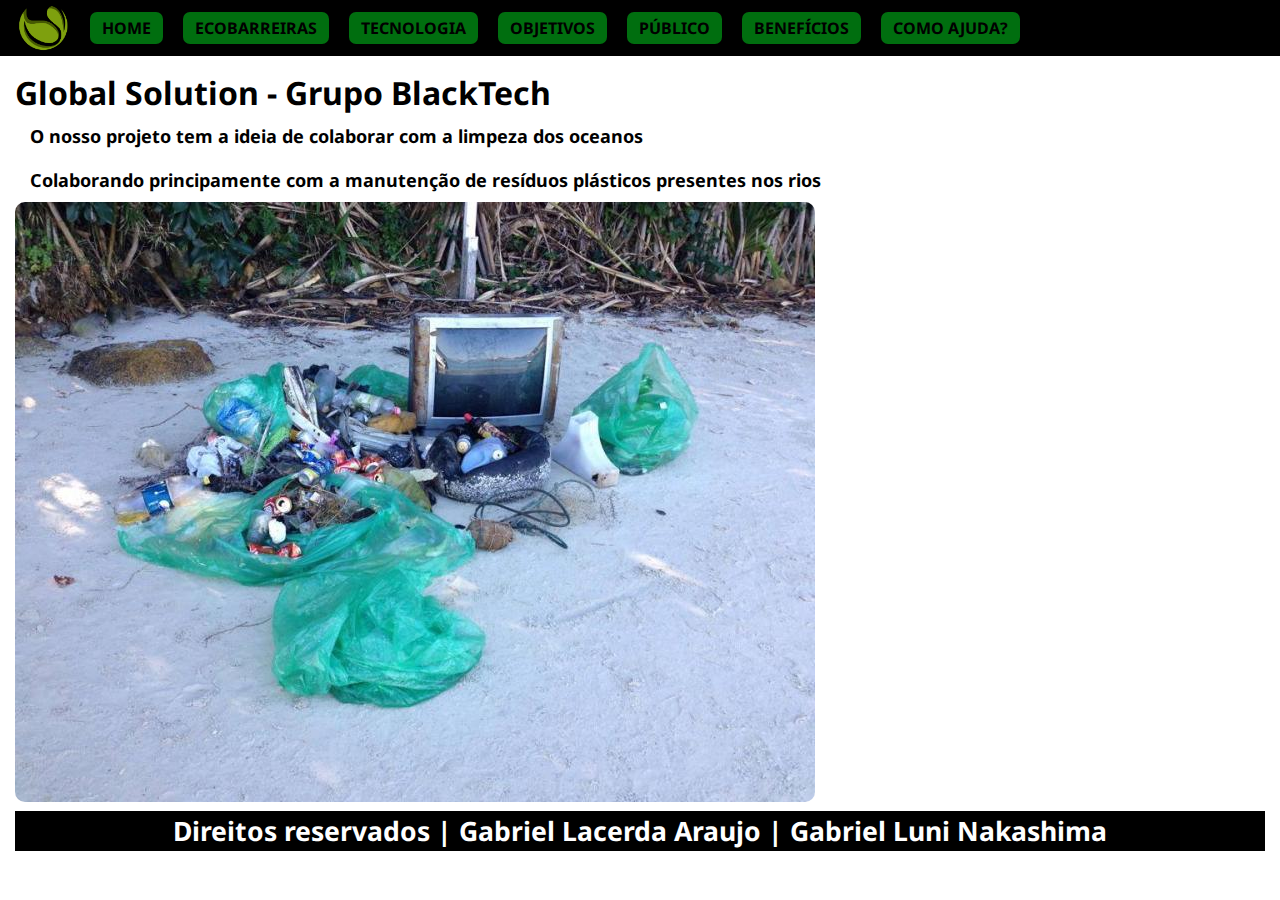
<file: index.html>
<!DOCTYPE html>
<html lang="pt-br">
<head>
    <meta charset="UTF-8">
    <meta name="viewport" content="width=device-width, initial-scale=1.0">
    <title>Home</title>
    <link rel="stylesheet" href="./assets/css/style.css">

</head> 
<div class="header">
    <img src="./assets/img/Folha.webp" class="img_logo_header"alt="logo">  
        <div class="absolutecinema"></div>
    <button class="btn"><a href="index.html">Home</a></button>
    <button class="btn"><a href="seçao1.html">Ecobarreiras</a></button>
    <button class="btn"><a href="seçao2.html">Tecnologia</a></button>
    <button class="btn"><a href="seçao3.html">Objetivos</a></button>
    <button class="btn"><a href="seçao4.html">Público</a></button>
    <button class="btn"><a href="seçao5.html">Benefícios</a></button>
    <button class="btn"><a href="seçao6.html">Como ajuda?</a></button>
        </div>
</div>
<body>
    <h1>Global Solution - Grupo BlackTech
    <div>
        <p>O nosso projeto tem a ideia de colaborar com a limpeza dos oceanos</p>
        <p>Colaborando principamente com a manutenção de resíduos plásticos presentes nos rios</p>
           <div class="box">
        <img src="./assets/img/lixo.jpg" alt="lixo">
           </div>
    </div>
</body>
<footer>
    <div id="footerr">
        <h5>Direitos reservados | Gabriel Lacerda Araujo | Gabriel Luni Nakashima</h5>
    </div>
</footer>
</html>
</file>
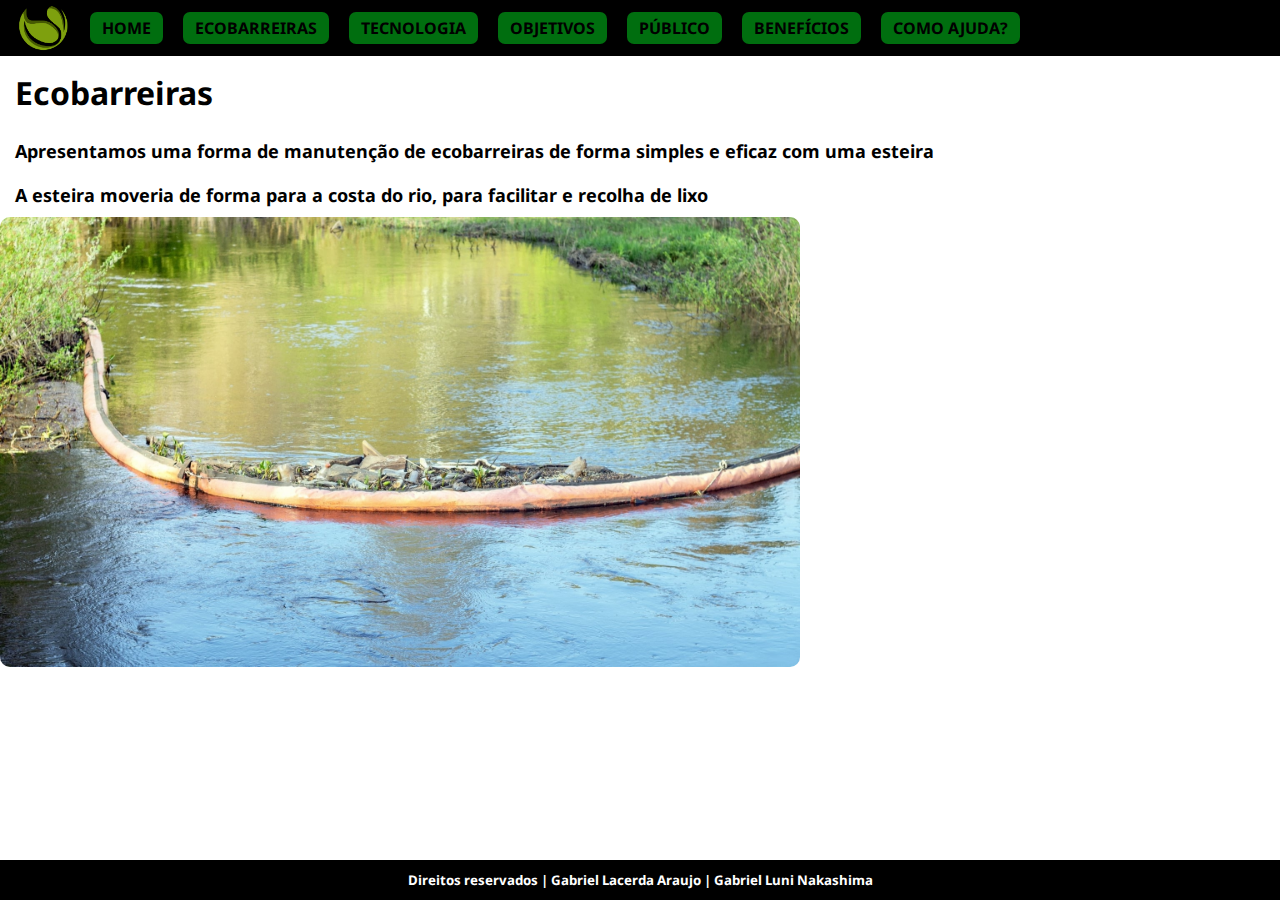
<file: seçao1.html>
<!DOCTYPE html>
<html lang="pt-br">
<head>
    <meta charset="UTF-8">
    <meta name="viewport" content="width=device-width, initial-scale=1.0">
    <title>Seção 1</title>
    <link rel="stylesheet" href="./assets/css/style.css">
</head>
        <div class="header">
            <img src="./assets/img/Folha.webp" class="img_logo_header"alt="logo">
                <div class="absolutecinema"></div>
    <button class="btn"><a href="index.html">Home</a></button>
    <button class="btn"><a href="seçao1.html">Ecobarreiras</a></button>
    <button class="btn"><a href="seçao2.html">Tecnologia</a></button>
    <button class="btn"><a href="seçao3.html">Objetivos</a></button>
    <button class="btn"><a href="seçao4.html">Público</a></button>
    <button class="btn"><a href="seçao5.html">Benefícios</a></button>
    <button class="btn"><a href="seçao6.html">Como ajuda?</a></button>
                </div>
    </div>
<body>
        <h1>Ecobarreiras</h1>
        <p>Apresentamos uma forma de manutenção de ecobarreiras de forma simples e eficaz com uma esteira </p>
        <p>A esteira moveria de forma para a costa do rio, para facilitar e recolha de lixo</p>    
           <div class="box">
        <img src="./assets/img/ecobarreira.jpg" alt="Ecobarreira"> 
           </div>
        </div>
</body>
<footer>
    <div>
        <h5>Direitos reservados | Gabriel Lacerda Araujo | Gabriel Luni Nakashima</h5>
    </div>
</footer>
</html>
</file>
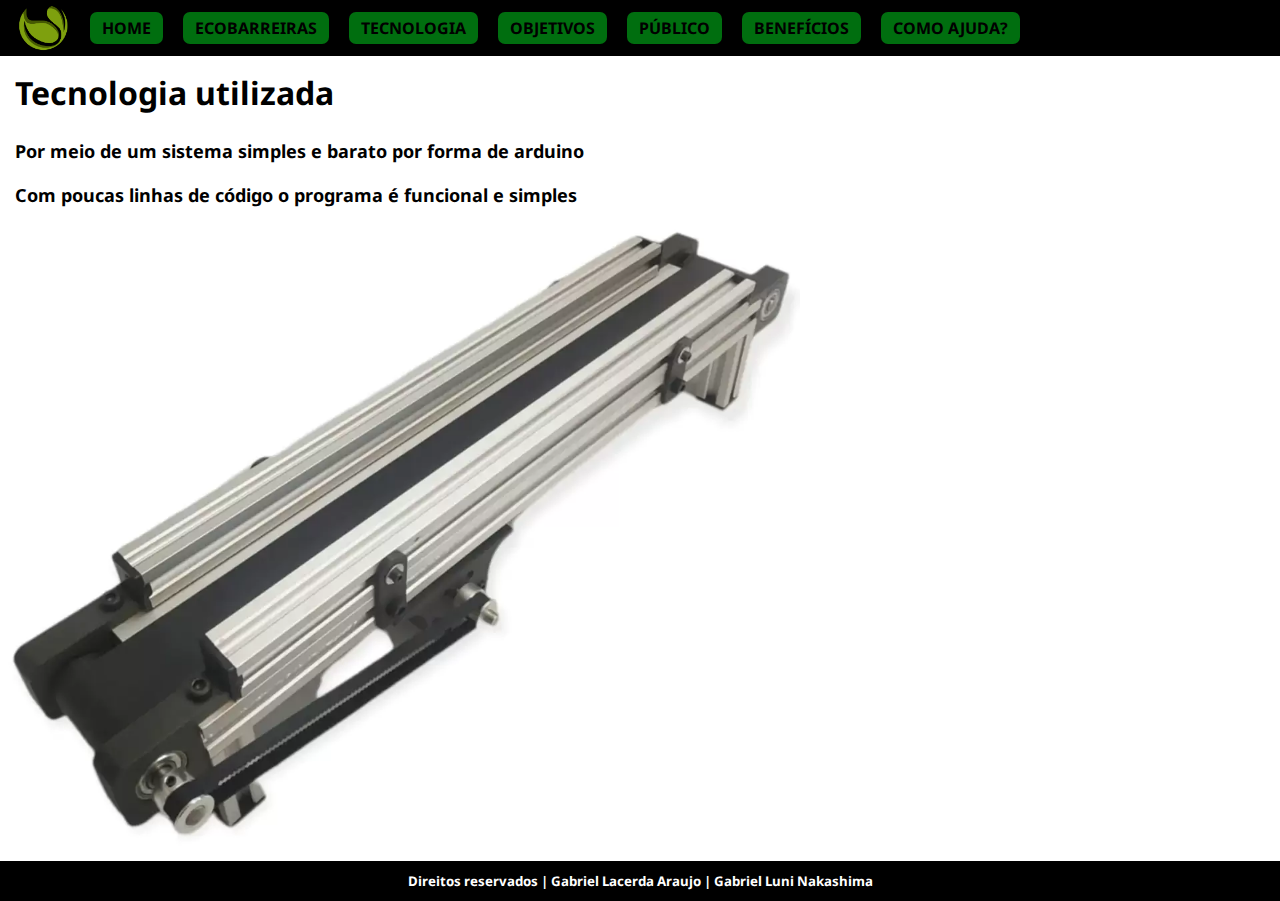
<file: seçao2.html>
<!DOCTYPE html>
<html lang="pt-br">
<head>
    <meta charset="UTF-8">
    <meta name="viewport" content="width=device-width, initial-scale=1.0">
    <title>Seção 2</title>
    <link rel="stylesheet" href="./assets/css/style.css">

</head> 
<div class="header">
    <img src="./assets/img/Folha.webp" class="img_logo_header"alt="logo">  
        <div class="absolutecinema"></div>
    <button class="btn"><a href="index.html">Home</a></button>
    <button class="btn"><a href="seçao1.html">Ecobarreiras</a></button>
    <button class="btn"><a href="seçao2.html">Tecnologia</a></button>
    <button class="btn"><a href="seçao3.html">Objetivos</a></button>
    <button class="btn"><a href="seçao4.html">Público</a></button>
    <button class="btn"><a href="seçao5.html">Benefícios</a></button>
    <button class="btn"><a href="seçao6.html">Como ajuda?</a></button>
        </div>
</div>
<body>
    <h1>Tecnologia utilizada</h1>
    <div>
        <p>Por meio de um sistema simples e barato por forma de arduino</p>
        <p>Com poucas linhas de código o programa é funcional e simples</p>
           <div class="box">
        <img src="./assets/img/esteira.webp" alt="Esteira">
           </div>
    </div>
</body>
<footer>
    <div id="footerr">
        <h5>Direitos reservados | Gabriel Lacerda Araujo | Gabriel Luni Nakashima</h5>
    </div>
</footer>
</html>
</file>
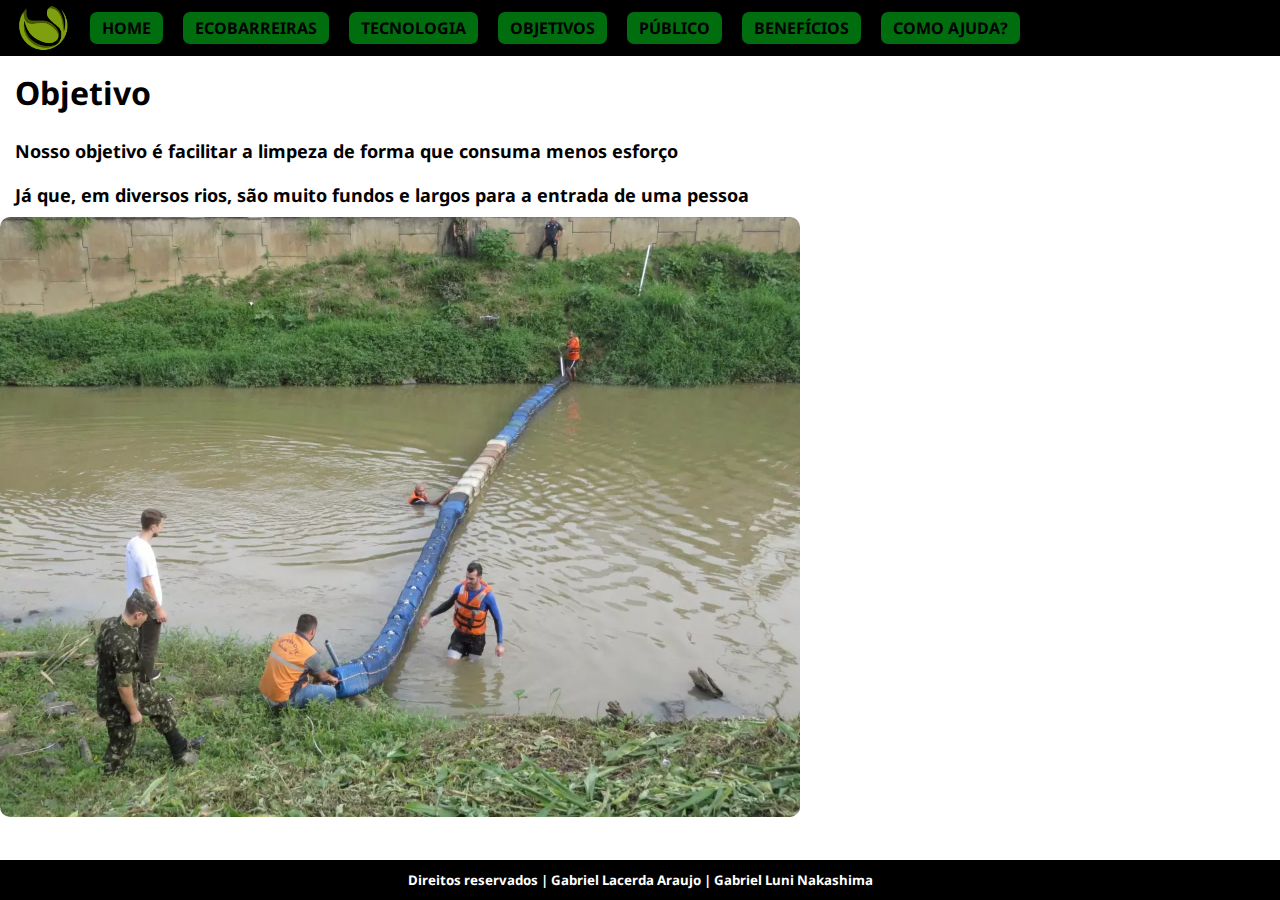
<file: seçao3.html>
<!DOCTYPE html>
<html lang="pt-br">
<head>
    <meta charset="UTF-8">
    <meta name="viewport" content="width=device-width, initial-scale=1.0">
    <title>Seção 3</title>
    <link rel="stylesheet" href="./assets/css/style.css">
</head>
<div class="header">
    <img src="./assets/img/Folha.webp" class="img_logo_header"alt="logo">  
        <div class="absolutecinema"></div>
    <button class="btn"><a href="index.html">Home</a></button>
    <button class="btn"><a href="seçao1.html">Ecobarreiras</a></button>
    <button class="btn"><a href="seçao2.html">Tecnologia</a></button>
    <button class="btn"><a href="seçao3.html">Objetivos</a></button>
    <button class="btn"><a href="seçao4.html">Público</a></button>
    <button class="btn"><a href="seçao5.html">Benefícios</a></button>
    <button class="btn"><a href="seçao6.html">Como ajuda?</a></button>
        </div>
<body>
        <h1>Objetivo</h1>
        <p>Nosso objetivo é facilitar a limpeza de forma que consuma menos esforço</p>
        <p>Já que, em diversos rios, são muito fundos e largos para a entrada de uma pessoa</p>
       <div class="box">
        <img src="./assets/img/Ecobarreira rio.webp" alt="Ecobarreira em rio">
       </div>
</body>
<footer>
    <div>
        <h5>Direitos reservados | Gabriel Lacerda Araujo | Gabriel Luni Nakashima</h5>
    </div>
</footer>
</html>
</file>
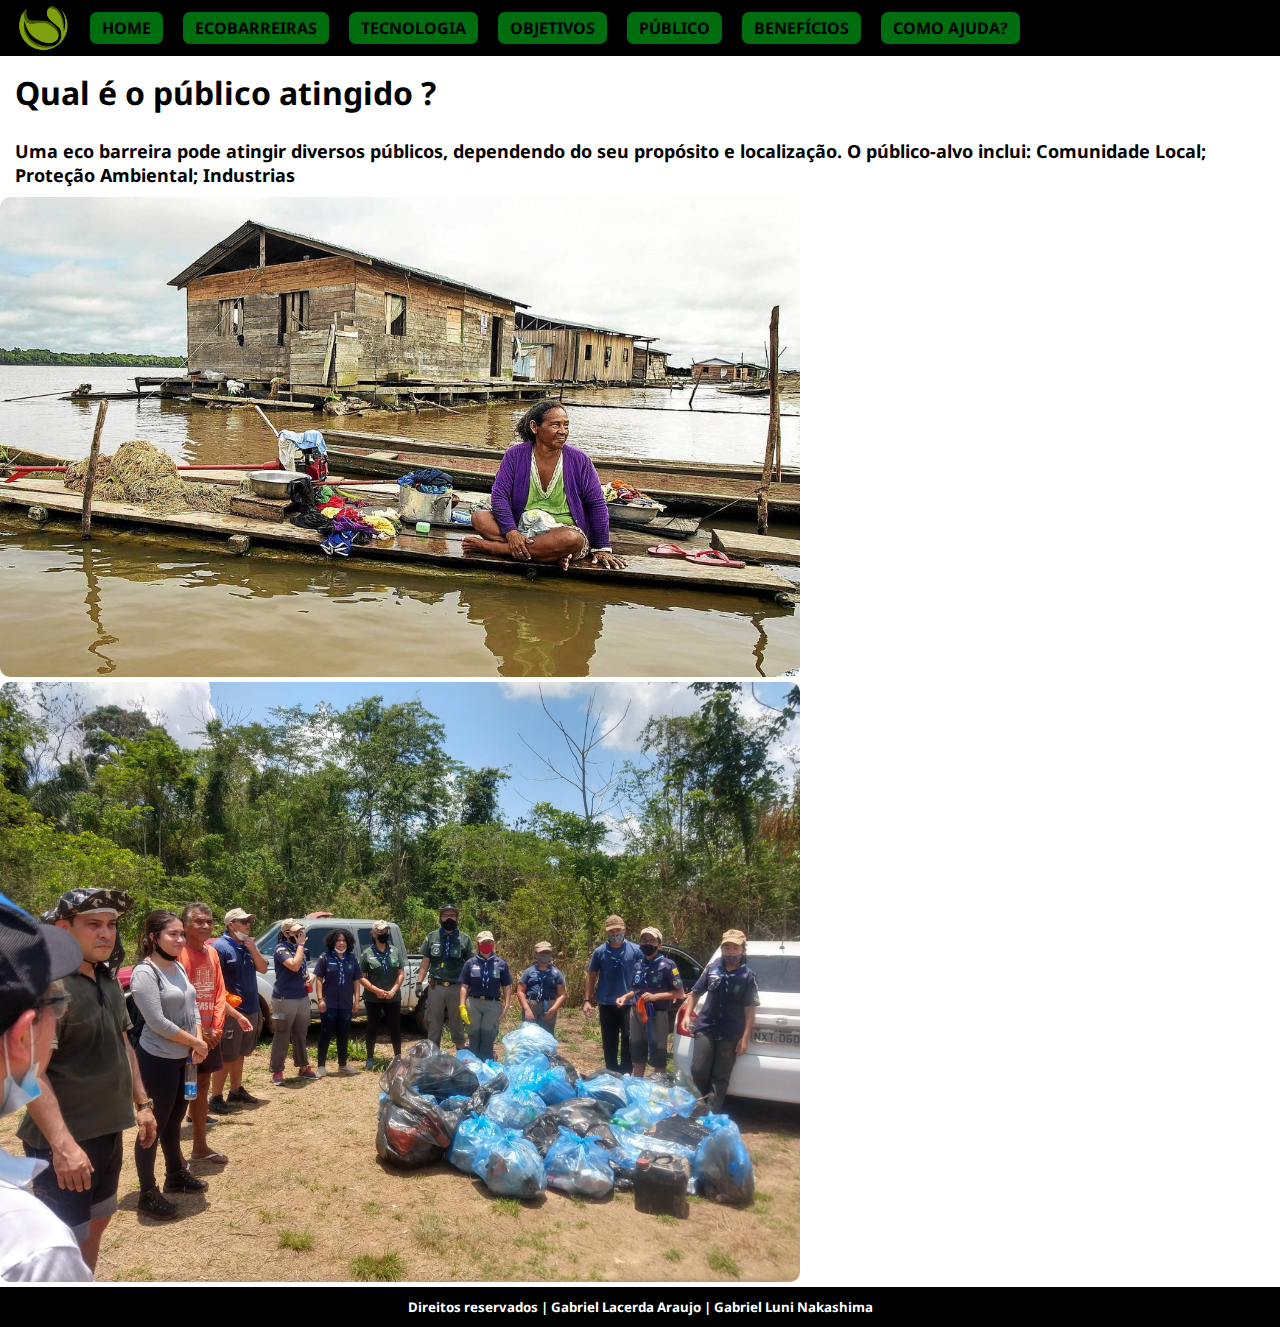
<file: seçao4.html>
<!DOCTYPE html>
<html lang="pt-br">
<head>
    <meta charset="UTF-8">
    <meta name="viewport" content="width=device-width, initial-scale=1.0">
    <title>Seção 4</title>
    <link rel="stylesheet" href="./assets/css/style.css">
</head>
        <div class="header">
            <img src="./assets/img/Folha.webp" class="img_logo_header"alt="logo">  
                <div class="absolutecinema"></div>
    <button class="btn"><a href="index.html">Home</a></button>
    <button class="btn"><a href="seçao1.html">Ecobarreiras</a></button>
    <button class="btn"><a href="seçao2.html">Tecnologia</a></button>
    <button class="btn"><a href="seçao3.html">Objetivos</a></button>
    <button class="btn"><a href="seçao4.html">Público</a></button>
    <button class="btn"><a href="seçao5.html">Benefícios</a></button>
    <button class="btn"><a href="seçao6.html">Como ajuda?</a></button>
                </div>
    </div>
<body>
        <h1>Qual é o público atingido ?</h1>
        <p>Uma eco barreira pode atingir diversos públicos, dependendo do seu propósito e localização. O público-alvo inclui: Comunidade Local; Proteção Ambiental; Industrias</p>
    <div class="box">
        <img src="./assets/img/populacao costeira.jpg" alt="Foto de um individuo residente de uma area proxima a um rio" class="imgsecao4">
        <img src="./assets/img/Protecao ambiental.jpg" alt="Foto de trabalhadores ambientais" class="imgsecao4">
    </div>
</body>
<footer>
    <div>
        <h5>Direitos reservados | Gabriel Lacerda Araujo | Gabriel Luni Nakashima</h5>
    </div>
</footer>
</html>
</file>
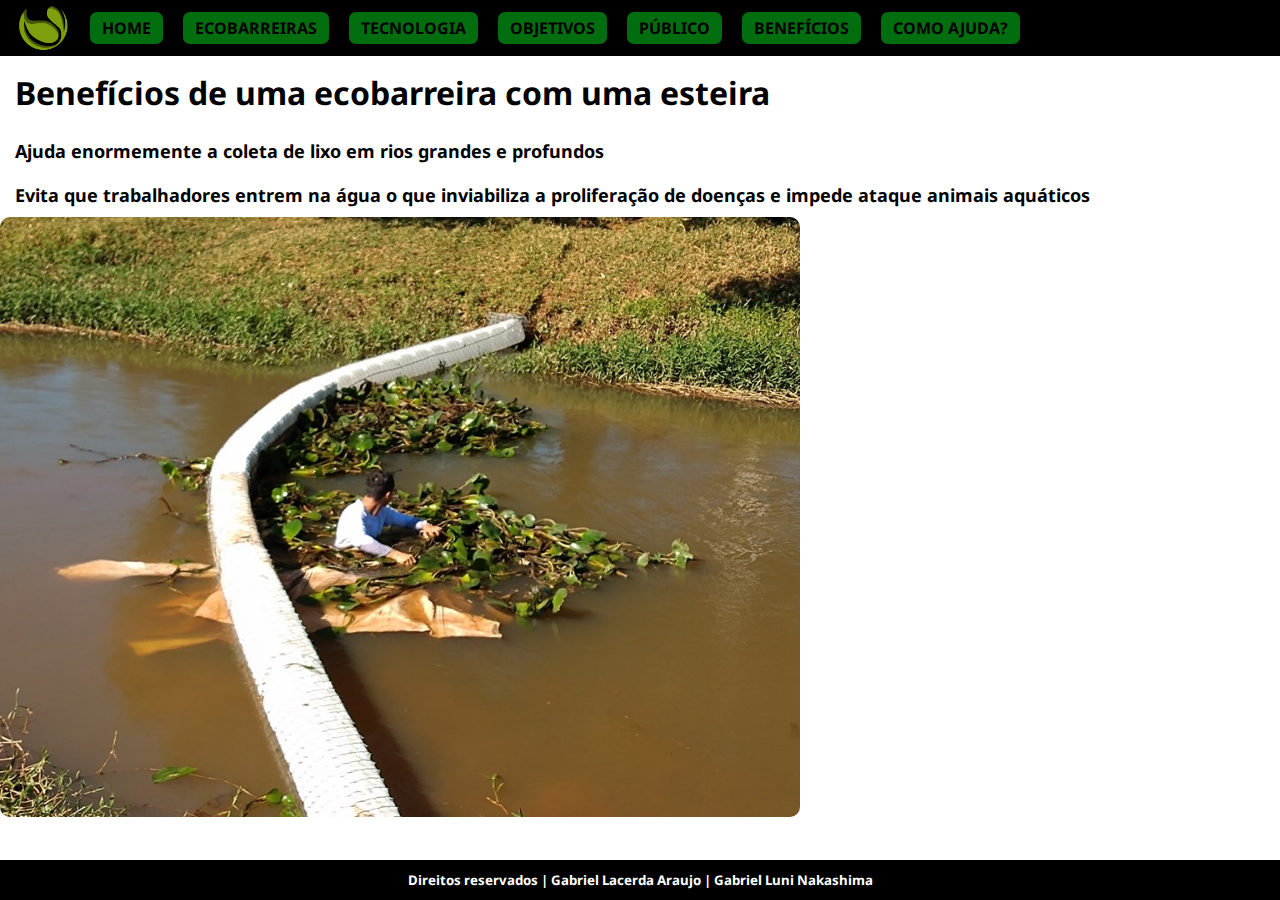
<file: seçao5.html>
<!DOCTYPE html>
<html lang="pt-br">
<head>
    <meta charset="UTF-8">
    <meta name="viewport" content="width=device-width, initial-scale=1.0">
    <title>Seção 5</title>
    <link rel="stylesheet" href="./assets/css/style.css">
</head>
        <div class="header">
            <img src="./assets/img/Folha.webp" class="img_logo_header"alt="logo">  
                <div class="absolutecinema"></div>
    <button class="btn"><a href="index.html">Home</a></button>
    <button class="btn"><a href="seçao1.html">Ecobarreiras</a></button>
    <button class="btn"><a href="seçao2.html">Tecnologia</a></button>
    <button class="btn"><a href="seçao3.html">Objetivos</a></button>
    <button class="btn"><a href="seçao4.html">Público</a></button>
    <button class="btn"><a href="seçao5.html">Benefícios</a></button>
    <button class="btn"><a href="seçao6.html">Como ajuda?</a></button>
                </div>
    </div>
<body>
        <h1>Benefícios de uma ecobarreira com uma esteira</h1>
        <p>Ajuda enormemente a coleta de lixo em rios grandes e profundos</p>
        <p>Evita que trabalhadores entrem na água o que inviabiliza a proliferação de doenças e impede ataque animais aquáticos</p>
        <div class="box">
            <img src="./assets/img/ecobarreirapessoa.jpg" alt="Foto de um individuo pegando lixo no rio">
        </div>
</body>
<footer>
    <div>
        <h5>Direitos reservados | Gabriel Lacerda Araujo | Gabriel Luni Nakashima</h5>
    </div>
</footer>
</html>
</file>
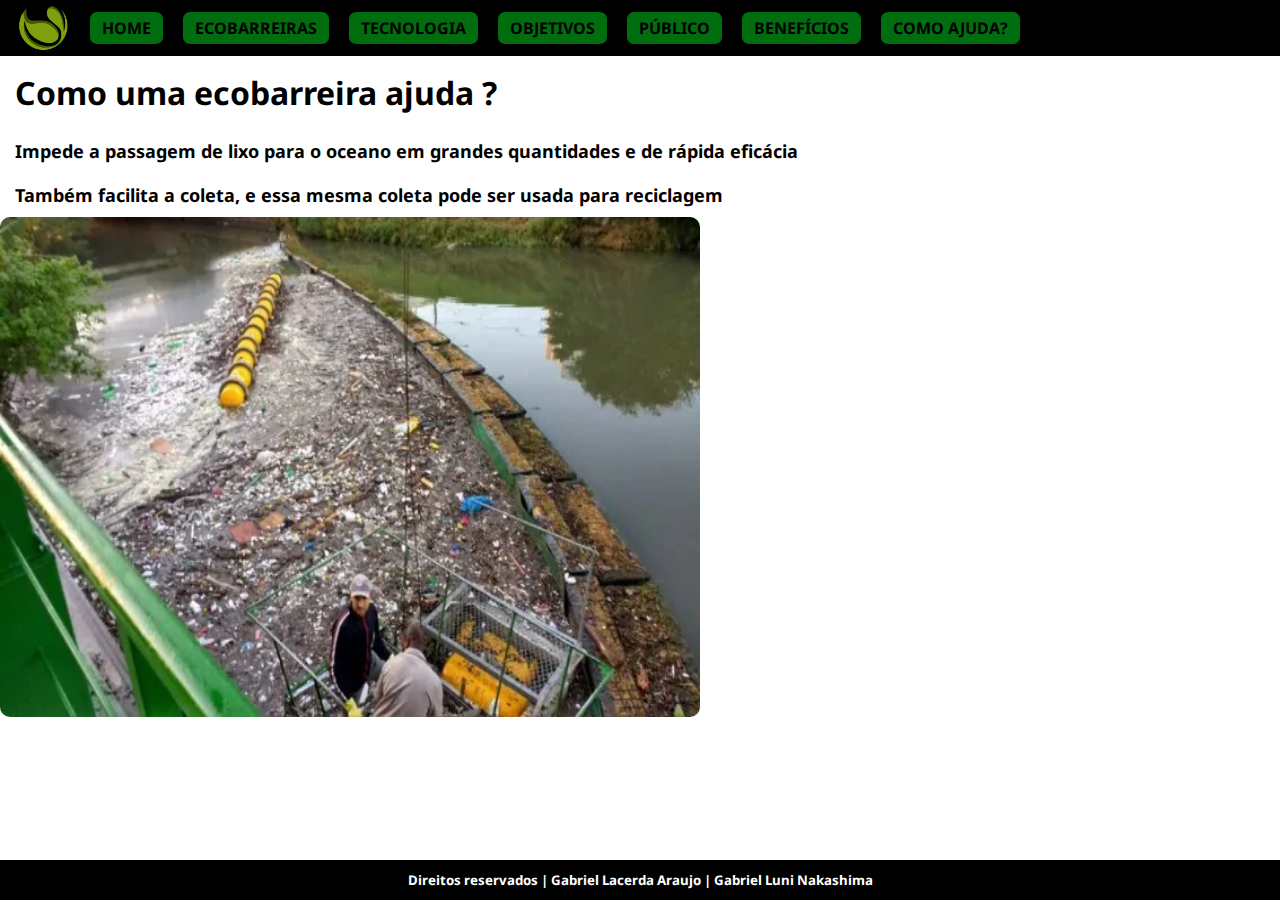
<file: seçao6.html>
<!DOCTYPE html>
<html lang="pt-br">
<head>
    <meta charset="UTF-8">
    <meta name="viewport" content="width=device-width, initial-scale=1.0">
    <title>Seção 6</title>
    <link rel="stylesheet" href="./assets/css/style.css">
</head>
        <div class="header">
            <img src="./assets/img/Folha.webp" class="img_logo_header"alt="logo">  
                <div class="absolutecinema"></div>
    <button class="btn"><a href="index.html">Home</a></button>
    <button class="btn"><a href="seçao1.html">Ecobarreiras</a></button>
    <button class="btn"><a href="seçao2.html">Tecnologia</a></button>
    <button class="btn"><a href="seçao3.html">Objetivos</a></button>
    <button class="btn"><a href="seçao4.html">Público</a></button>
    <button class="btn"><a href="seçao5.html">Benefícios</a></button>
    <button class="btn"><a href="seçao6.html">Como ajuda?</a></button>
                </div>
    </div>
<body>
    
    <h1>Como uma ecobarreira ajuda ?</h1>
    <p>Impede a passagem de lixo para o oceano em grandes quantidades e de rápida eficácia</p>
    <p>Também facilita a coleta, e essa mesma coleta pode ser usada para reciclagem</p>
    <div>
        <img src="./assets/img/Ecobarreiralixo.webp" alt="Foto de uma ecobarreira pegando lixo no rio" class="secao6img">
    </div>
</body>
<footer>
    <div>
        <h5>Direitos reservados | Gabriel Lacerda Araujo | Gabriel Luni Nakashima</h5>
    </div>
</footer>
</html>
</file>
<file: assets/css/style.css>
@import url('https://fonts.googleapis.com/css2?family=Noto+Sans:ital,wght@0,100..900;1,100..900&display=swap');

:root {
    --preto-principal: #000000;
    --branco-secundario: #ffffff;
    --botao-verde: rgba(0, 255, 34, 0.432);
    --botao-verde-efeito: rgba(43, 255, 0, 0.63);
}

* {
    margin: 0;
    padding: 0;
    font-family: "Noto Sans", sans-serif;
    font-weight: bold;
}

h1 {
    margin: 15px;
    color: var(--preto-principal);
    font-family: "Noto Sans", sans-serif;
}

.formulario {
    text-align: center;
    margin: 250px;
}

a {
    color: var(--preto-principal);
    text-decoration: none;
}

p {
    border-radius: 7px;
    padding: 10px 15px;
    color: var(--preto-principal);
    font-size: 18px;
    font-family: "Noto Sans", sans-serif;
    font-weight: bold;
}

.header {
    background-color: var(--preto-principal);
    box-shadow: 1px 1px 4px color(gray);
    height: 3.5em;;
    border-width: 50px;
}

.img_logo_header {
    width: 90px;
}

.header, .absolutecinema {
    display: flex;
    flex-direction: row;
    align-items: center;
}

.absolutecinema {
    gap: 3em;
}

.absolutecinema a {
    text-decoration: none;
    transition: 1s;
    font-weight: bold;
}

.btn {
    display: inline-block;
    padding: 5px 12px;
    border: none;
    border-radius: 7px;
    background-color: rgba(0, 255, 34, 0.432);
    color: var(--branco-secundario);
    font-size: 16px;
    font-weight: bold;
    text-align: center;
    text-transform: uppercase;
    cursor: pointer;
    transition: background-color 0.3s ease;
    margin-right: 20px;
}

.btn:hover {
    background-color: rgba(43, 255, 0, 0.63);
}

body {
    display: flex;
    flex-direction: column;
    min-height: 100vh;
    background-color: var(--branco-secundario);
}

footer {
    background-color: var(--preto-principal);
    min-height: 40px;
    color: var(--branco-secundario);
    display: flex;
    justify-content: center;
    align-items: center;
    margin-top: auto;
}

.imagens {
    height: 200px;
    width: 200px;
}   
img {
    max-height: auto;
    max-width: 800px;
    border-radius: 10px;
}
#n789{
    left: 0;
    right: 0;
    margin: 0 auto;
}

form {
    text-align: center;
}

input {
    border-radius: 5px;
    margin: 7px;
}

.btn-env {
    padding: 5px 10px;
    background-color: rgba(0, 255, 34, 0.432);

}

.btn-env:hover {
    background-color: rgba(43, 255, 0, 0.63);
}

@media screen and (max-width:1020px){
    img{
        max-width: 400px;
        max-height: 400px;
    }
}

div .box{
    height: 470px;
    width: 600px;
    display: inline-block;
}

.secao6img {
    height: 500px;
    width: 700px;
}
</file>
